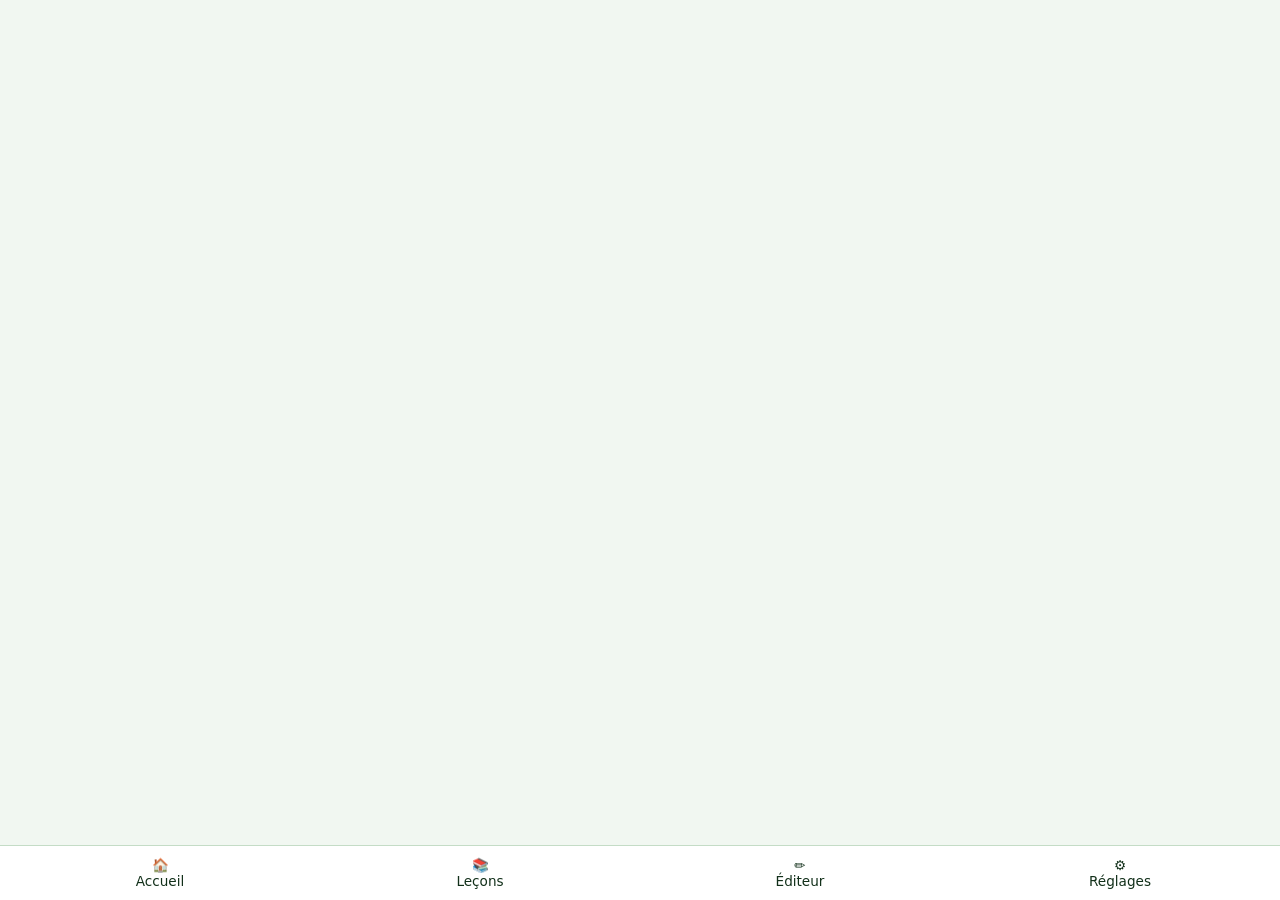
<file: app/modele.html>
<!DOCTYPE html>
<html lang="fr" data-theme="light">
<head>
<meta charset="utf-8">
<meta name="viewport" content="width=device-width, initial-scale=1, viewport-fit=cover">
<title>Apprendre Baobab</title>
<style>
:root{--fond:#f1f7f1;--carte:#ffffff;--texte:#12301a;--accent:#2e7d32;--bord:#c4dcc6;--code:#0b1d0e;--codetxt:#e8f5e9;--taille:16px}
:root[data-theme="dark"]{--fond:#0e1f12;--carte:#16301b;--texte:#e8f5e9;--accent:#43a047;--bord:#2e5a35;--code:#07140a;--codetxt:#e8f5e9}
*{box-sizing:border-box}
[hidden]{display:none!important}
body{margin:0;font-family:system-ui,sans-serif;background:var(--fond);color:var(--texte);font-size:var(--taille);padding-bottom:5rem}
main{padding:1rem;padding-top:calc(1rem + env(safe-area-inset-top,0px))}
h1{font-size:1.4em;margin:.2em 0 .8em}
h2{font-size:1.1em;margin:.9em 0 .3em}
.ecran{display:none}
.ecran.actif{display:block}
.carte{background:var(--carte);border:1px solid var(--bord);border-radius:12px;padding:.8rem;margin:.6rem 0}
button{font:inherit;border:0;border-radius:10px;padding:.7em 1.1em;margin:.25em .25em .25em 0;background:var(--accent);color:#fff}
button.secondaire{background:var(--carte);color:var(--texte);border:1px solid var(--bord)}
button.principal{display:block;width:100%;padding:1em}
button:disabled{opacity:.45}
textarea{width:100%;height:13em;font:0.9em ui-monospace,Menlo,monospace;padding:.6em;border-radius:10px;border:1px solid var(--bord);background:var(--code);color:var(--codetxt)}
pre{white-space:pre-wrap;word-break:break-word;background:var(--code);color:var(--codetxt);padding:.7em;border-radius:10px;min-height:2.5em;font:0.9em ui-monospace,Menlo,monospace;margin:.4em 0}
.barre{height:10px;background:var(--bord);border-radius:6px;overflow:hidden;margin-top:.5em}
#progression-barre{height:100%;width:0;background:var(--accent)}
.symboles{display:flex;gap:.3em;overflow-x:auto;padding:.3em 0}
.symboles button{padding:.45em .8em;margin:0;background:var(--carte);color:var(--texte);border:1px solid var(--bord);flex:none}
nav{position:fixed;left:0;right:0;bottom:0;display:flex;background:var(--carte);border-top:1px solid var(--bord);padding-bottom:env(safe-area-inset-bottom,0px)}
nav button{flex:1;margin:0;border-radius:0;background:transparent;color:var(--texte);padding:.8em .2em;font-size:.85em}
nav button.actif{color:var(--accent);font-weight:bold}
#statut{position:sticky;top:0;z-index:5;background:var(--accent);color:#fff;padding:.5em 1em;font-size:.9em}
.item{display:block;width:100%;text-align:left;background:var(--carte);color:var(--texte);border:1px solid var(--bord);margin:.4em 0}
.item small{display:block;opacity:.7}
.ok{color:#2e9d3a;font-weight:bold}
.ko{color:#e05a4f;font-weight:bold}
select{font:inherit;padding:.4em;border-radius:8px}
label{display:block;margin:.9em 0 .2em}
</style>
</head>
<body>
<div id="statut" hidden></div>
<main>

<section id="ecran-accueil" class="ecran">
  <h1>🌳 Apprendre Baobab</h1>
  <div class="carte">
    <div id="progression-texte"></div>
    <div class="barre"><div id="progression-barre"></div></div>
  </div>
  <button id="btn-continuer" class="principal"></button>
  <button id="btn-vers-editeur" class="secondaire principal">✏️ Ouvrir l'éditeur</button>
</section>

<section id="ecran-lecons" class="ecran">
  <h1>Les leçons</h1>
  <div id="liste-lecons"></div>
</section>

<section id="ecran-lecon" class="ecran">
  <button id="btn-retour" class="secondaire">← Leçons</button>
  <h1 id="lec-titre"></h1>
  <div id="lec-niveau"></div>
  <p id="lec-explication"></p>
  <h2>Exemple</h2>
  <pre id="lec-exemple"></pre>
  <button id="btn-exemple" class="secondaire py">▶ Lancer l'exemple</button>
  <h2>À toi de jouer</h2>
  <p id="lec-consigne"></p>
  <p>Tu dois obtenir :</p>
  <pre id="lec-attendu"></pre>
  <div class="symboles" data-cible="lec-code"></div>
  <textarea id="lec-code" spellcheck="false" autocapitalize="off" autocomplete="off" autocorrect="off"></textarea>
  <button id="btn-valider" class="py">✔ Valider</button>
  <button id="btn-indice" class="secondaire">💡 Indice</button>
  <button id="btn-solution" class="secondaire">Solution</button>
  <div id="lec-message"></div>
  <pre id="lec-sortie"></pre>
  <pre id="lec-aide"></pre>
  <button id="btn-suivante" class="principal" hidden>Leçon suivante →</button>
</section>

<section id="ecran-editeur" class="ecran">
  <h1>Éditeur</h1>
  <div class="symboles" data-cible="editeur-code"></div>
  <textarea id="editeur-code" spellcheck="false" autocapitalize="off" autocomplete="off" autocorrect="off"></textarea>
  <button id="btn-executer" class="py">▶ Exécuter</button>
  <button id="btn-stop" class="secondaire" disabled>■ Arrêter</button>
  <button id="btn-annuler" class="secondaire">↶</button>
  <button id="btn-refaire" class="secondaire">↷</button>
  <button id="btn-effacer-console" class="secondaire">Effacer</button>
  <button id="btn-test-complet" class="secondaire py">🧪 Test complet</button>
  <h2>Console</h2>
  <pre id="console"></pre>
</section>

<section id="ecran-reglages" class="ecran">
  <h1>Paramètres</h1>
  <label for="reg-taille">Taille du texte</label>
  <select id="reg-taille"><option value="petite">Petite</option><option value="moyenne">Moyenne</option><option value="grande">Grande</option></select>
  <label for="reg-theme">Thème</label>
  <select id="reg-theme"><option value="auto">Automatique</option><option value="light">Clair</option><option value="dark">Sombre</option></select>
  <label for="reg-delai">Durée maximale d'exécution</label>
  <select id="reg-delai"><option value="1">1 seconde</option><option value="3">3 secondes</option><option value="5">5 secondes</option><option value="10">10 secondes</option></select>
  <h2>Progression</h2>
  <button id="btn-effacer-progression" class="secondaire">Effacer ma progression</button>
  <h2>À propos</h2>
  <div class="carte">Baobab version __VERSION__<br>Application d'apprentissage. Tes données restent sur ton téléphone.</div>
</section>

</main>

<nav>
  <button data-ecran="accueil">🏠<br>Accueil</button>
  <button data-ecran="lecons">📚<br>Leçons</button>
  <button data-ecran="editeur">✏️<br>Éditeur</button>
  <button data-ecran="reglages">⚙️<br>Réglages</button>
</nav>

<script type="application/json" id="donnees-sources">__SOURCES__</script>
<script type="application/json" id="donnees-exemple">__EXEMPLE__</script>
<script type="application/json" id="donnees-lecons">__LECONS__</script>
<script type="text/plain" id="code-harnais">__HARNAIS__</script>
<script type="text/plain" id="code-worker">__WORKER__</script>
<script>
const BASE = "__PYODIDE_BASE__";
const SOURCES = JSON.parse(document.getElementById("donnees-sources").textContent);
const LECONS = JSON.parse(document.getElementById("donnees-lecons").textContent);
const HARNAIS = document.getElementById("code-harnais").textContent;
const DISPO = LECONS.filter((l) => !l.bientot);
const CLE_ETAT = "baobab_etat", CLE_REGL = "baobab_reglages", CLE_CODE = "baobab_code";
const LONGUEUR_MAX = 5000;
const qs = (s) => document.querySelector(s);

function lire(cle, defaut) {
  try { const t = localStorage.getItem(cle); return t ? JSON.parse(t) : defaut; } catch (e) { return defaut; }
}
function ecrire(cle, val) {
  try { localStorage.setItem(cle, JSON.stringify(val)); } catch (e) {}
}
let etat = Object.assign({ terminees: {}, codes: {}, essais: {}, derniere: null }, lire(CLE_ETAT, {}));
let reglages = Object.assign({ taille: "moyenne", theme: "auto", delai: 3 }, lire(CLE_REGL, {}));
const sauverEtat = () => ecrire(CLE_ETAT, etat);
const sauverReglages = () => ecrire(CLE_REGL, reglages);

/* ---------- Moteur Baobab (Web Worker) ---------- */
let worker = null, pret = false, enCours = null, compteur = 0;

function statut(texte) {
  const s = qs("#statut");
  s.textContent = texte;
  s.hidden = !texte;
}
function majBoutons() {
  document.querySelectorAll("button.py").forEach((b) => { b.disabled = !pret || !!enCours; });
  qs("#btn-stop").disabled = !enCours;
}
function demarrerWorker() {
  pret = false;
  majBoutons();
  statut("Chargement de Python… (la première fois : environ 10 Mo)");
  if (worker) worker.terminate();
  const blob = new Blob([document.getElementById("code-worker").textContent], { type: "text/javascript" });
  worker = new Worker(URL.createObjectURL(blob));
  worker.onmessage = (e) => {
    const m = e.data;
    if (m.type === "pret") { pret = true; statut(""); majBoutons(); }
    else if (m.type === "fini" && enCours && enCours.id === m.id) { terminer(m.sortie); }
    else if (m.type === "erreur") {
      if (enCours && enCours.id === m.id) terminer("Erreur : " + m.message);
      else statut("Erreur de chargement : " + m.message);
    }
  };
  worker.onerror = (e) => statut("Erreur du moteur : " + e.message);
  worker.postMessage({ type: "init", pyodideUrl: BASE + "pyodide.js", indexURL: BASE, sources: SOURCES, harnais: HARNAIS });
}
function coupe(texte) {
  texte = String(texte == null ? "" : texte);
  return texte.length > LONGUEUR_MAX ? texte.slice(0, LONGUEUR_MAX) + "\n… (sortie coupée)" : texte;
}
function terminer(sortie) {
  if (!enCours) return;
  clearTimeout(enCours.minuterie);
  const r = enCours.resolve;
  enCours = null;
  majBoutons();
  r(coupe(sortie));
}
function arreterMoteur(message) {
  if (!enCours) return;
  clearTimeout(enCours.minuterie);
  const r = enCours.resolve;
  enCours = null;
  r(message);
  demarrerWorker();
}
function executer(code) {
  return new Promise((resolve) => {
    if (!pret || enCours) { resolve("Python n'est pas encore prêt."); return; }
    const id = ++compteur;
    const delai = reglages.delai;
    const minuterie = setTimeout(() => arreterMoteur("Programme arrêté : plus de " + delai + " secondes."), delai * 1000);
    enCours = { id, resolve, minuterie };
    majBoutons();
    worker.postMessage({ type: "run", id, code });
  });
}

/* ---------- Navigation ---------- */
function aller(nom, navActif) {
  document.querySelectorAll(".ecran").forEach((e) => e.classList.remove("actif"));
  qs("#ecran-" + nom).classList.add("actif");
  document.querySelectorAll("nav button").forEach((b) => b.classList.toggle("actif", b.dataset.ecran === (navActif || nom)));
  if (nom === "accueil") rendreAccueil();
  if (nom === "lecons") rendreListe();
  window.scrollTo(0, 0);
}
document.querySelectorAll("nav button").forEach((b) => { b.onclick = () => aller(b.dataset.ecran); });

/* ---------- Saisie de code ---------- */
function insere(ta, t) {
  ta.focus();
  ta.setRangeText(t, ta.selectionStart, ta.selectionEnd, "end");
  ta.dispatchEvent(new Event("input"));
}
function outilsCode(id) {
  const ta = document.getElementById(id);
  ta.addEventListener("keydown", (e) => {
    if (e.key === "Tab") { e.preventDefault(); insere(ta, "    "); }
  });
  const barre = document.querySelector('.symboles[data-cible="' + id + '"]');
  const symboles = [["Tab", "    "], [":", ":"], ["(", "("], [")", ")"], ['"', '"'], ["'", "'"], ["#", "#"], ["=", "="], ["[", "["], ["]", "]"], ["{", "{"], ["}", "}"]];
  symboles.forEach(([etiquette, texte]) => {
    const b = document.createElement("button");
    b.textContent = etiquette;
    b.addEventListener("pointerdown", (e) => { e.preventDefault(); insere(ta, texte); });
    barre.appendChild(b);
  });
}

/* ---------- Accueil ---------- */
function prochaineLecon() {
  return DISPO.find((l) => !etat.terminees[l.id]) || null;
}
function rendreAccueil() {
  const faites = DISPO.filter((l) => etat.terminees[l.id]).length;
  qs("#progression-texte").textContent = faites + " sur " + DISPO.length + " leçons terminées";
  qs("#progression-barre").style.width = (DISPO.length ? (100 * faites) / DISPO.length : 0) + "%";
  const suite = prochaineLecon();
  const b = qs("#btn-continuer");
  b.textContent = suite ? "▶ Continuer : " + suite.titre : "🎉 Tout est terminé ! Revoir les leçons";
  b.onclick = () => (suite ? ouvrirLecon(suite.id) : aller("lecons"));
}
qs("#btn-vers-editeur").onclick = () => aller("editeur");

/* ---------- Liste des leçons ---------- */
function rendreListe() {
  const conteneur = qs("#liste-lecons");
  conteneur.textContent = "";
  LECONS.forEach((l, i) => {
    const b = document.createElement("button");
    b.className = "item";
    const titre = document.createElement("span");
    titre.textContent = (i + 1) + ". " + l.titre;
    const detail = document.createElement("small");
    let etatTexte = "À faire";
    if (l.bientot) etatTexte = "Bientôt";
    else if (etat.terminees[l.id]) etatTexte = "✅ Terminée";
    else if (etat.codes[l.id]) etatTexte = "En cours";
    detail.textContent = l.niveau + " · " + etatTexte;
    b.append(titre, detail);
    if (l.bientot) b.disabled = true;
    else b.onclick = () => ouvrirLecon(l.id);
    conteneur.appendChild(b);
  });
}

/* ---------- Leçon ---------- */
let lecCourante = null;
function ouvrirLecon(id) {
  const l = LECONS.find((x) => x.id === id);
  if (!l || l.bientot) return;
  lecCourante = l;
  etat.derniere = id;
  sauverEtat();
  qs("#lec-titre").textContent = l.titre;
  qs("#lec-niveau").textContent = l.niveau;
  qs("#lec-explication").textContent = l.explication;
  qs("#lec-exemple").textContent = l.exemple;
  qs("#lec-consigne").textContent = l.consigne;
  qs("#lec-attendu").textContent = l.attendu;
  qs("#lec-code").value = etat.codes[id] !== undefined ? etat.codes[id] : l.depart;
  qs("#lec-sortie").textContent = "";
  qs("#lec-message").textContent = "";
  qs("#lec-aide").textContent = "";
  qs("#btn-suivante").hidden = true;
  aller("lecon", "lecons");
}
function message(texte, ok) {
  const m = qs("#lec-message");
  m.textContent = texte;
  m.className = ok ? "ok" : "ko";
}
function normaliser(t) {
  return String(t).replace(/\r/g, "").split("\n").map((l) => l.replace(/\s+$/, "")).join("\n").trim();
}
qs("#lec-code").addEventListener("input", () => {
  if (!lecCourante) return;
  etat.codes[lecCourante.id] = qs("#lec-code").value;
  sauverEtat();
});
qs("#btn-retour").onclick = () => aller("lecons");
qs("#btn-exemple").onclick = async () => {
  qs("#lec-sortie").textContent = "…";
  qs("#lec-sortie").textContent = (await executer(lecCourante.exemple)) || "(rien affiché)";
};
qs("#btn-valider").onclick = async () => {
  const l = lecCourante;
  const code = qs("#lec-code").value;
  etat.codes[l.id] = code;
  etat.essais[l.id] = (etat.essais[l.id] || 0) + 1;
  sauverEtat();
  qs("#lec-sortie").textContent = "…";
  const sortie = await executer(code);
  qs("#lec-sortie").textContent = sortie || "(rien affiché)";
  const manquants = (l.exige || []).filter((s) => !code.includes(s));
  if (manquants.length) {
    message("Ton code doit utiliser : " + manquants.join(" "), false);
  } else if (normaliser(sortie) === normaliser(l.attendu)) {
    etat.terminees[l.id] = true;
    sauverEtat();
    message("Bravo ! Exercice réussi 🎉", true);
    const i = DISPO.findIndex((x) => x.id === l.id);
    const suivante = DISPO[i + 1];
    if (suivante) {
      const b = qs("#btn-suivante");
      b.textContent = "Leçon suivante : " + suivante.titre + " →";
      b.onclick = () => ouvrirLecon(suivante.id);
      b.hidden = false;
    }
  } else {
    message("Pas encore. Compare ta sortie avec le résultat attendu.", false);
  }
};
qs("#btn-indice").onclick = () => { qs("#lec-aide").textContent = "💡 " + lecCourante.indice; };
qs("#btn-solution").onclick = () => {
  const n = etat.essais[lecCourante.id] || 0;
  qs("#lec-aide").textContent = (n >= 3 || etat.terminees[lecCourante.id])
    ? "Solution :\n" + lecCourante.solution
    : "La solution s'affiche après 3 essais (" + n + "/3).";
};

/* ---------- Éditeur ---------- */
const ed = qs("#editeur-code");
ed.value = lire(CLE_CODE, 'afficher("Bonjour depuis Baobab !")');
ed.addEventListener("input", () => ecrire(CLE_CODE, ed.value));
qs("#btn-executer").onclick = async () => {
  qs("#console").textContent = "…";
  const sortie = await executer(ed.value);
  qs("#console").textContent = (sortie || "(le programme n'a rien affiché)") + "\n[Programme terminé]";
};
qs("#btn-stop").onclick = () => arreterMoteur("Programme arrêté.");
qs("#btn-effacer-console").onclick = () => { qs("#console").textContent = ""; };
for (const [id, cmd] of [["#btn-annuler", "undo"], ["#btn-refaire", "redo"]]) {
  qs(id).addEventListener("pointerdown", (e) => { e.preventDefault(); ed.focus(); document.execCommand(cmd); });
}

const EXEMPLE_COMPLET = JSON.parse(document.getElementById("donnees-exemple").textContent);
qs("#btn-test-complet").onclick = async () => {
  ed.value = EXEMPLE_COMPLET;
  ecrire(CLE_CODE, ed.value);
  qs("#console").textContent = "…";
  const sortie = await executer(ed.value);
  qs("#console").textContent = (sortie || "(rien affiché)") + "\n[Programme terminé]";
};

/* ---------- Paramètres ---------- */
function appliquerReglages() {
  const tailles = { petite: "14px", moyenne: "16px", grande: "19px" };
  document.documentElement.style.setProperty("--taille", tailles[reglages.taille] || "16px");
  let theme = reglages.theme;
  if (theme === "auto") theme = window.matchMedia && matchMedia("(prefers-color-scheme: dark)").matches ? "dark" : "light";
  document.documentElement.setAttribute("data-theme", theme);
}
qs("#reg-taille").value = reglages.taille;
qs("#reg-theme").value = reglages.theme;
qs("#reg-delai").value = String(reglages.delai);
qs("#reg-taille").onchange = (e) => { reglages.taille = e.target.value; sauverReglages(); appliquerReglages(); };
qs("#reg-theme").onchange = (e) => { reglages.theme = e.target.value; sauverReglages(); appliquerReglages(); };
qs("#reg-delai").onchange = (e) => { reglages.delai = parseInt(e.target.value, 10) || 3; sauverReglages(); };
qs("#btn-effacer-progression").onclick = () => {
  if (confirm("Effacer toute ta progression ? Cette action est définitive.")) {
    etat = { terminees: {}, codes: {}, essais: {}, derniere: null };
    sauverEtat();
    rendreAccueil();
  }
};

/* ---------- Démarrage ---------- */
outilsCode("lec-code");
outilsCode("editeur-code");
appliquerReglages();
aller("accueil");
demarrerWorker();
</script>
</body>
</html>
</file>
